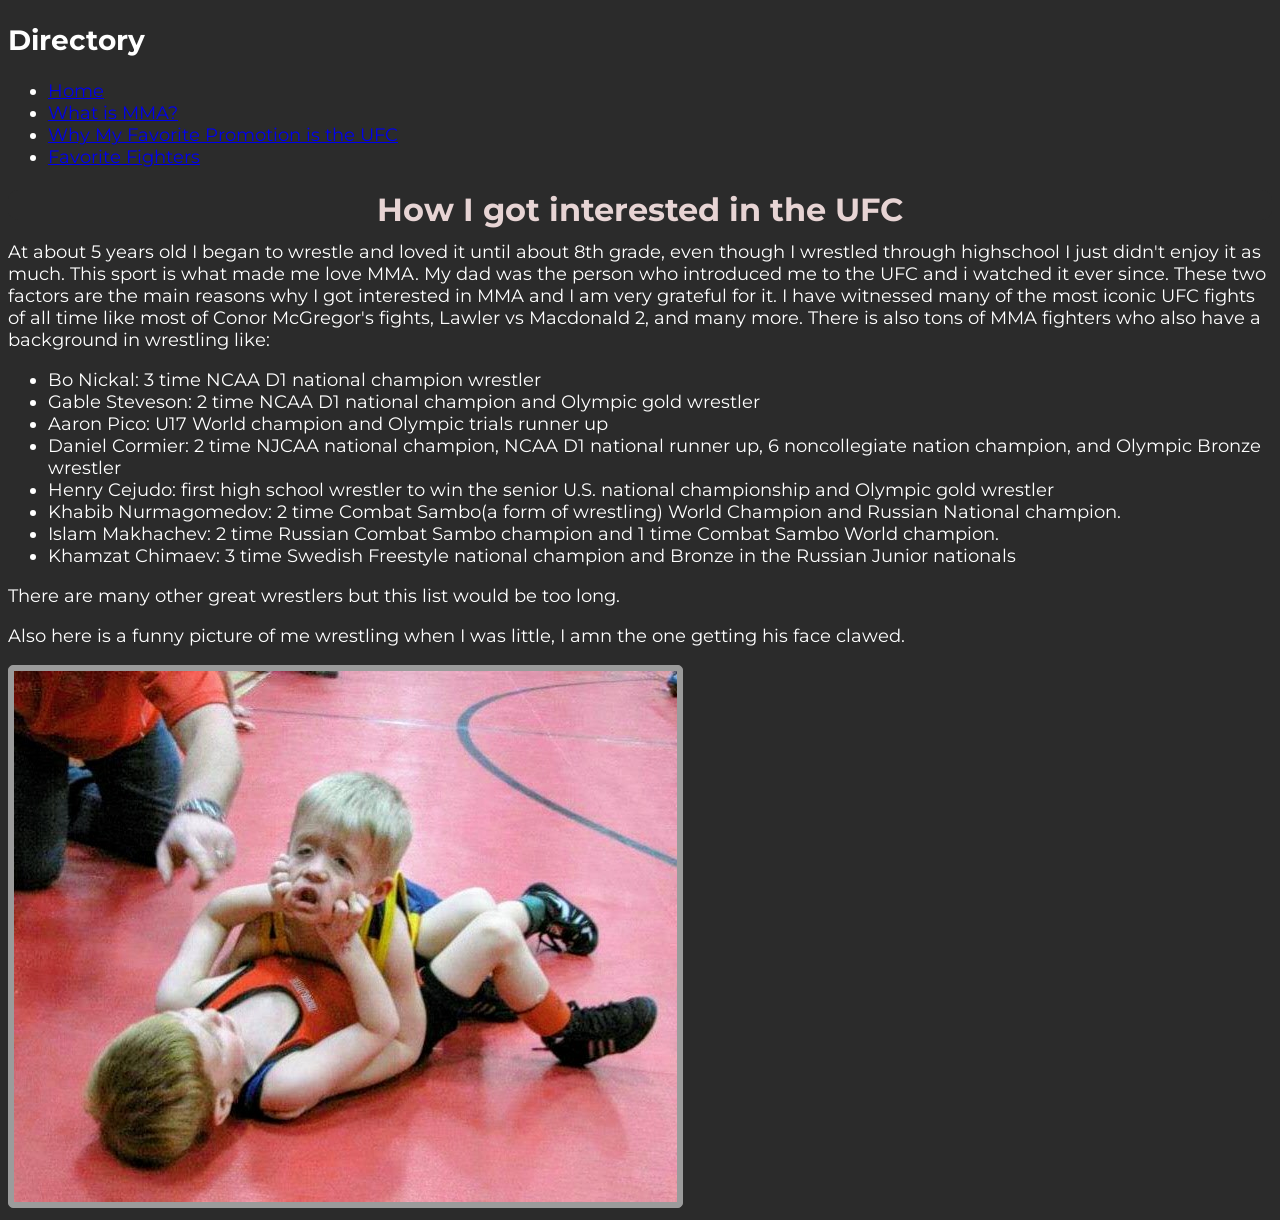
<file: Week3/myinterest.html>
<!DOCTYPE html>
<html lang="en">
    <head>
        <meta charset="utf-8">
        <title>How I got interested in the UFC</title>
        <link rel="stylesheet" href="styles.css">
    </head>

    <body>
        <h2>Directory</h2>
        <ul>
            <li><a href="index.html">Home</a></li>
            <li><a href="mma.html">What is MMA?</a></li>
            <li><a href="ufc.html">Why My Favorite Promotion is the UFC</a></li>
            <li><a href="fighters.html">Favorite Fighters</a></li>
        </ul>

        <h1>How I got interested in the UFC</h1>
        <p>At about 5 years old I began to wrestle and loved it until about 8th grade, even though I wrestled through highschool I just didn't enjoy it as much. This sport is what made me love MMA. My dad was the person who introduced me to the UFC and i watched it ever since. These two factors are the main reasons why I got interested in MMA and I am very grateful for it. I have witnessed many of the most iconic UFC fights of all time like most of Conor McGregor's fights, Lawler vs Macdonald 2, and many more. There is also tons of MMA fighters who also have a background in wrestling like:</p>
        <ul>
            <li>Bo Nickal: 3 time NCAA D1 national champion wrestler</li>
            <li>Gable Steveson: 2 time NCAA D1 national champion and Olympic gold wrestler</li>
            <li>Aaron Pico: U17 World champion and Olympic trials runner up</li>
            <li>Daniel Cormier: 2 time NJCAA national champion, NCAA D1 national runner up, 6 noncollegiate nation champion, and Olympic Bronze wrestler</li>
            <li>Henry Cejudo: first high school wrestler to win the senior U.S. national championship and Olympic gold wrestler</li>
            <li>Khabib Nurmagomedov: 2 time Combat Sambo(a form of wrestling) World Champion and Russian National champion.</li>
            <li>Islam Makhachev: 2 time Russian Combat Sambo champion and 1 time Combat Sambo World champion.</li>
            <li>Khamzat Chimaev: 3 time Swedish Freestyle national champion and Bronze in the Russian Junior nationals</li>
        </ul>
        <p>There are many other great wrestlers but this list would be too long.</p>

        <p>Also here is a funny picture of me wrestling when I was little, I amn the one getting his face clawed.</p>
        <img src="images/mewrestling.jpg" alt="Picture of me wrestling when I was little. I am getting my face clawed while pinning my opponent.">
    </body>
</html>
</file>
<file: Week3/styles.css>
@import url(https://fonts.googleapis.com/css2?family=Montserrat:ital,wght@0,100..900;1,100..900&display=swap);

body {
	background-color: rgb(43, 43, 43);
}

h1 {
	font-family: 'Montserrat';
	font-size:  32px;
	color: rgb(231, 212, 212);
	text-align: center;
	border:  1px rgb(68, 70, 68);
	background-color:  #2b2b2b;
	height:  30px;
	border-radius:  10px;
}

h2 {
	font-family: 'Montserrat';
	font-size:  28px;
	color: white;
	text-align: left;
}

h3 {
	font-family: 'Montserrat';
	font-size: 24px;
	color: white
}

p {
	font-family: 'Montserrat';
	font-size: 18px;
	color: white;
}

img {
	font-family: 'Montserrat';
	border:  1px solid rgb(155, 155, 155);
	border-radius: 5px;
	background: #9b9b9b;
	padding: 5px;
}

li {
	font-size: 18px;
	font-family: 'Montserrat';
	color: white;
}
</file>
